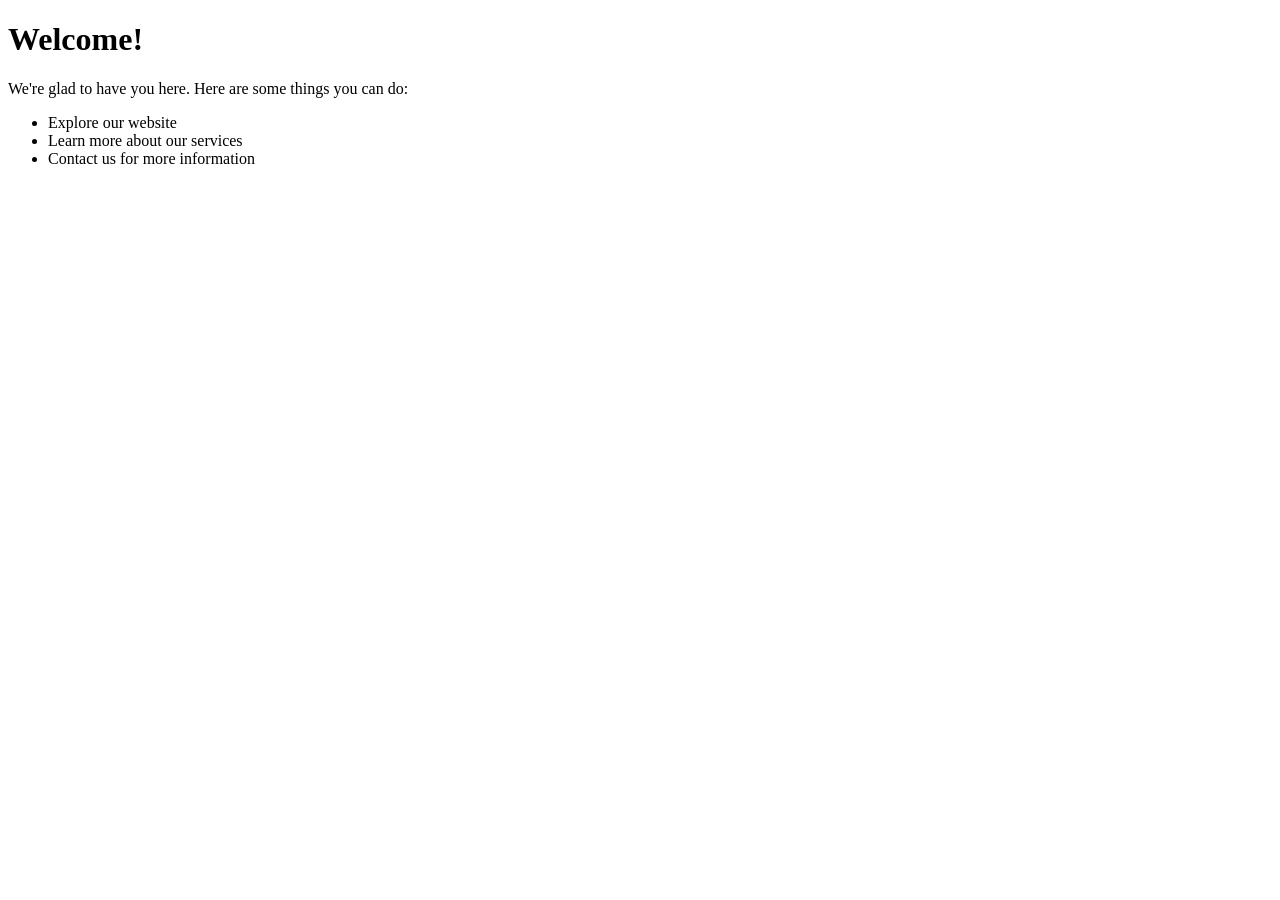
<file: welcome_page.html>
<!DOCTYPE html>
<html lang="en">
<head>
    <meta charset="UTF-8">
    <title>Welcome Page</title>
</head>
<body>
    <h1>Welcome!</h1>
    <p>We're glad to have you here. Here are some things you can do:</p>
    <ul>
        <li>Explore our website</li>
        <li>Learn more about our services</li>
        <li>Contact us for more information</li>
    </ul>
</body>
</html>
</file>
